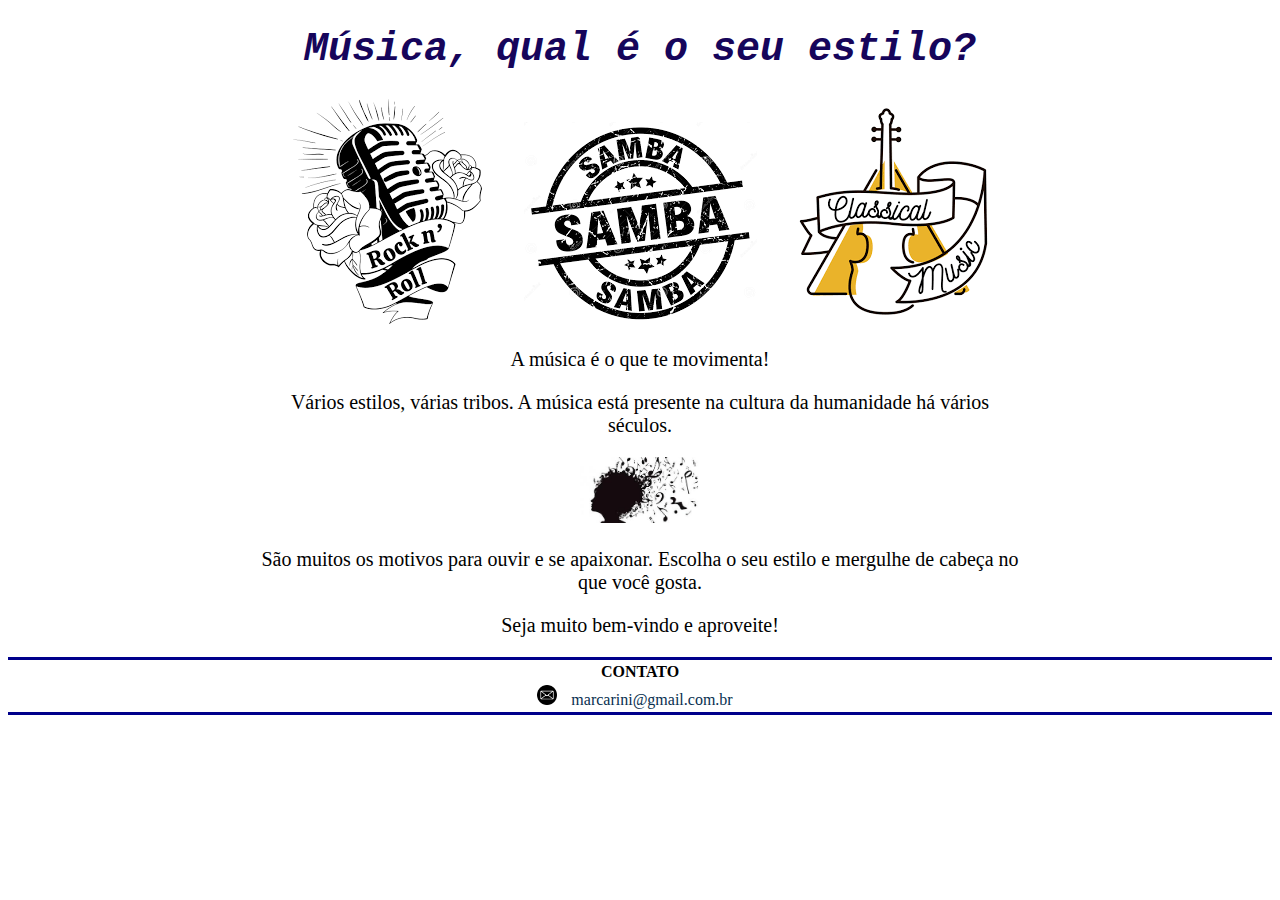
<file: index.html>
<!DOCTYPE html>
<html lang="pt-br">
<head>
    <meta charset="utf-8">
    <meta name="author" content="Rodrigo Marcarini">

    <link rel="stylesheet" href="css/index.css">

    <title>Música Blog</title>
</head>    

<body>
    <header>
        <div class="header-conteiner">
            <div class="header-conteudo">
                <h1>Música, qual é o seu estilo?</span></h1>
                <nav>
                    <a href="rock.html"><img src="imagens/rock.png" alt="Rock and roll, baby!"></a>
                    <a href="samba.html"><img src="imagens/samba.png" alt="Não deixe o samba morrer, não deixe o samba acabar."></a>
                    <a href="classica.html"><img src="imagens/classica.png" alt="Para os fâs de Mozart, Beethoven e companhia"></a>                    
                </nav>
            </div>
        </div>
    </header>

    <main>
        <div class="main-conteiner">
            <div class="main-conteudo">
                <p>A música é o que te movimenta!</p>
                
                <p>Vários estilos, várias tribos. A música está presente na cultura da humanidade há vários séculos.</p>
                
                <img src="imagens/musica.jpg" alt="" width="120px">
                
                <p>São muitos os motivos para ouvir e se apaixonar. Escolha o seu estilo e mergulhe de cabeça no que você gosta.</p>

                <p>Seja muito bem-vindo e aproveite!</p>
            </div>
        </div>
    </main>
    <footer>
        <table class="tabela-contato">
            <tr>
                <th>
                    CONTATO
                </th>                
            </tr>
            <tr>
                <td>
                    <img src="imagens/email.png" alt="" style="padding: 0; margin: 0; color: #083050;" width="20px" height="20px">
                    <a href="mailto:marcarini@gmail.com.br" style="text-decoration: none; color: #083050;">marcarini@gmail.com.br</a>
                </td>
            </tr>
        </table>
    </footer>
</body>

</html>
</file>
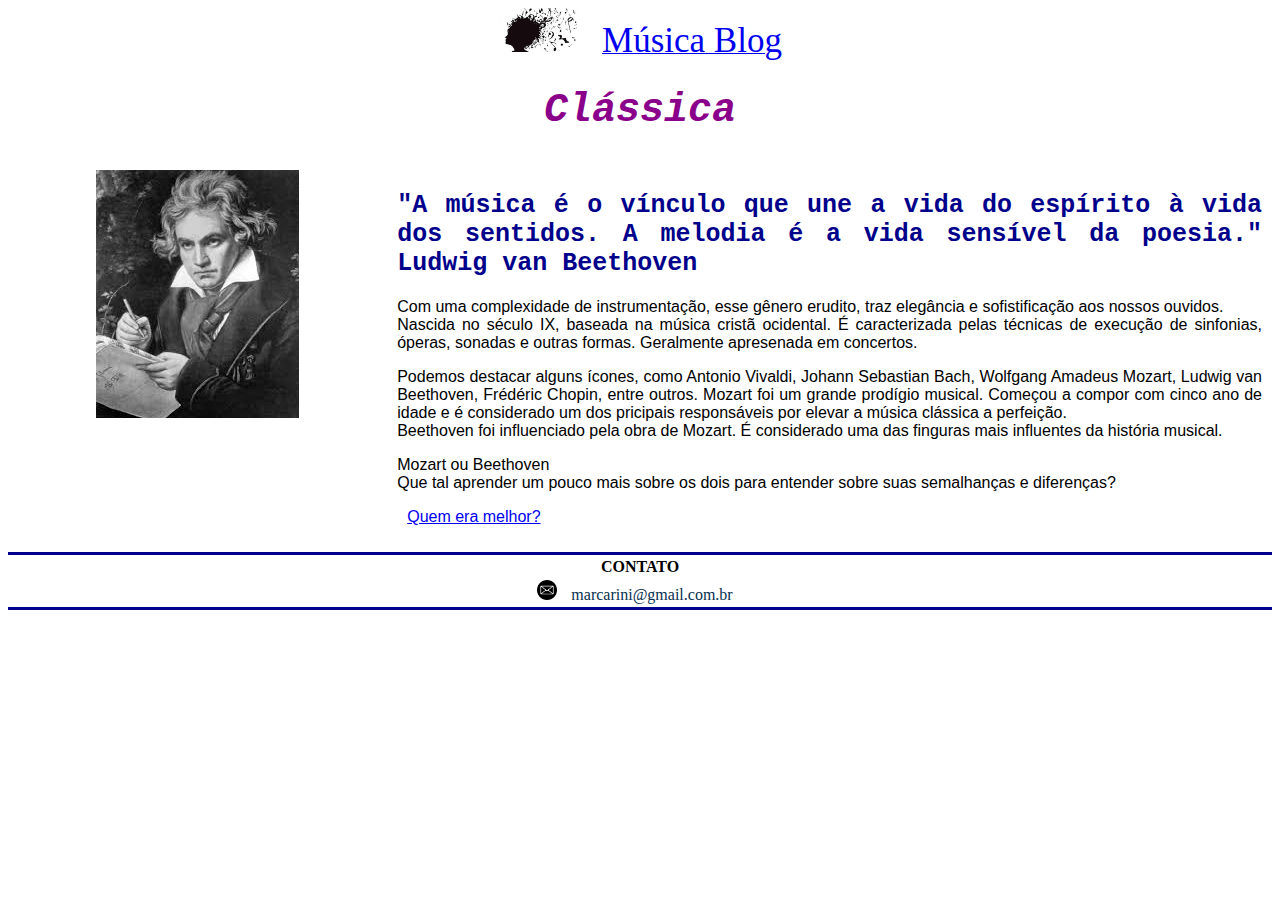
<file: classica/index.html>
<!DOCTYPE html>
<html lang="pt-br">
<head>
    <meta charset="utf-8">
    <meta name="author" content="Rodrigo Marcarini">

    <link rel="stylesheet" href="/css/index.css">

    <title>Música Blog - Rock and Roll</title>
</head>    

<body>
    <header>
        <div class="header-conteiner">
            <div class="header-conteudo">                
                <nav>                    
                    <a href="/index.html"><img src="/imagens/musica.jpg" alt="Principal" width="80px"></a>
                    <a href="/index.html"><span style="font-size: 35px;">Música Blog</span> </a>                  
                </nav>
                <h1 style="color: darkmagenta">Clássica</span></h1>
            </div>            
        </div>
    </header>
    
    <main>
        
          <div class="row">
            <div class="column-imagem" style="background-color:white;">
              <!-- <h2>Column 1</h2> -->
              <img src="/imagens/beethoven.jpg" alt="">
            </div>
            <div class="column">                              
              <h2>"A música é o vínculo que une a vida do espírito à vida dos sentidos. A melodia é a vida sensível da poesia." Ludwig van Beethoven</h2>
              <p>
                Com uma complexidade de instrumentação, esse gênero erudito, traz elegância e sofistificação aos nossos ouvidos.<br>
                Nascida no século IX, baseada na música cristã ocidental. É caracterizada pelas técnicas de execução de sinfonias, óperas, sonadas e outras formas. Geralmente apresenada em concertos.
                <p>
                Podemos destacar alguns ícones, como Antonio Vivaldi, Johann Sebastian Bach, Wolfgang Amadeus Mozart, Ludwig van Beethoven, Frédéric Chopin, entre outros.
                Mozart foi um grande prodígio musical. Começou a compor com cinco ano de idade e é considerado um dos pricipais responsáveis por elevar a música clássica a perfeição.<br>
                Beethoven foi influenciado pela obra de Mozart. É considerado uma das finguras mais influentes da história musical.
              </p>                                      
                <p>
                    Mozart ou Beethoven<br>
                    Que tal aprender um pouco mais sobre os dois para entender sobre suas semalhanças e diferenças?
                    </p>
                    <p>
                    
                    <span><a href="https://youtu.be/ExBASbx6U0s">Quem era melhor?</a></span>
                </p>
                
            </div>
          </div>
    </main>
    <footer>
        <table class="tabela-contato">
            <tr>
                <th>
                    CONTATO
                </th>                
            </tr>
            <tr>
                <td>
                    <img src="/imagens/email.png" alt="" style="padding: 0; margin: 0; color: #083050;" width="20px" height="20px">
                    <a href="mailto:marcarini@gmail.com.br" style="text-decoration: none; color: #083050;">marcarini@gmail.com.br</a>
                </td>
            </tr>
        </table>
    </footer>
</body>

</html>
</file>
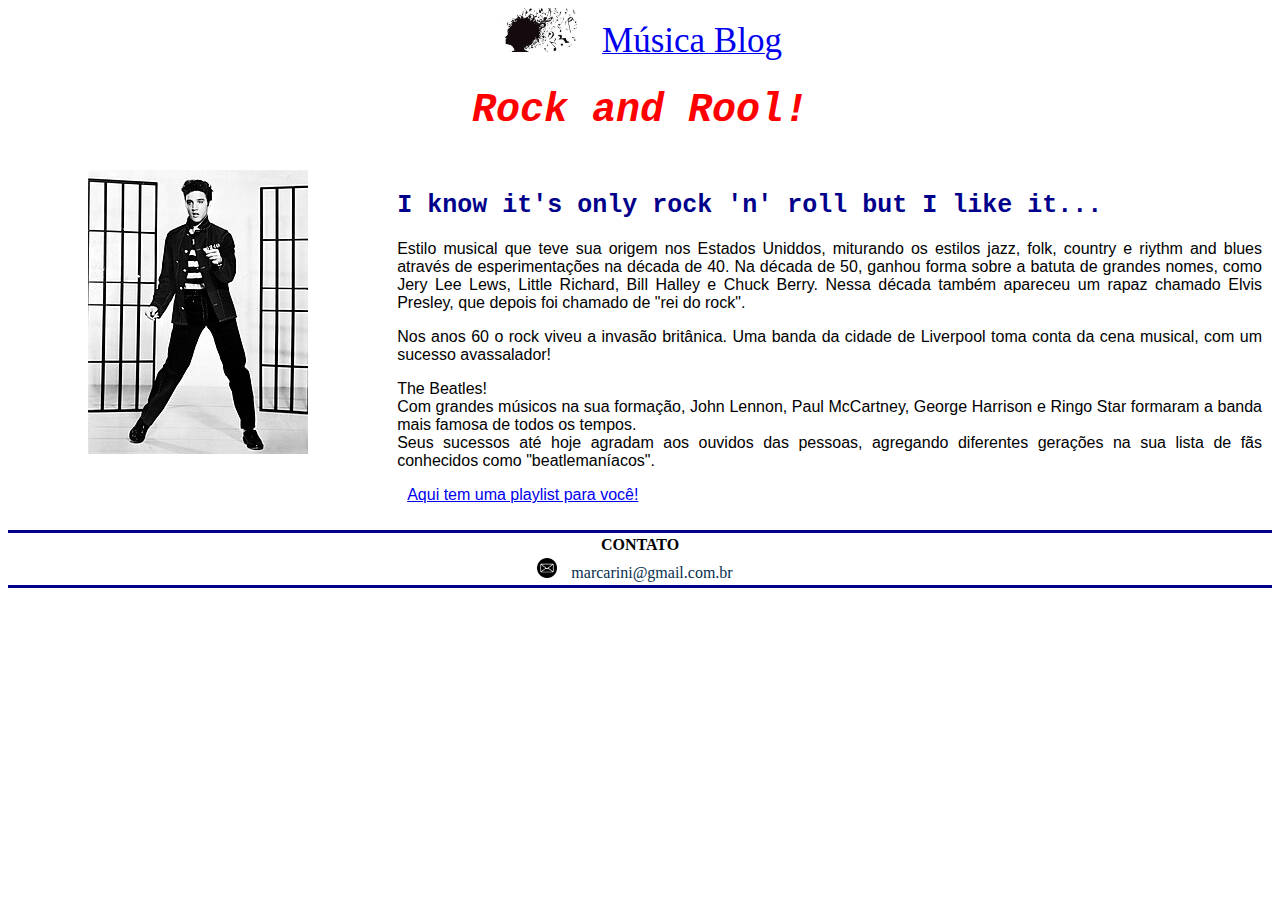
<file: rock/index.html>
<!DOCTYPE html>
<html lang="pt-br">
<head>
    <meta charset="utf-8">
    <meta name="author" content="Rodrigo Marcarini">

    <link rel="stylesheet" href="/css/index.css">

    <title>Música Blog - Rock and Roll</title>
</head>    

<body>
    <header>
        <div class="header-conteiner">
            <div class="header-conteudo">                
                <nav>                    
                    <a href="/index.html"><img src="/imagens/musica.jpg" alt="Principal" width="80px"></a>
                    <a href="/index.html"><span style="font-size: 35px;">Música Blog</span> </a>                  
                </nav>
                <h1 style="color: red;">Rock and Rool!</span></h1>
            </div>            
        </div>
    </header>
    
    <main>
        
          <div class="row">
            <div class="column-imagem" style="background-color:white;">
              <!-- <h2>Column 1</h2> -->
              <img src="/imagens/Elvis_Presley_promoting_Jailhouse_Rock.jpg" alt="">
            </div>
            <div class="column">
              <h2>I know it's only rock 'n' roll but I like it...</h2>
              <p>
                Estilo musical que teve sua origem nos Estados Uniddos, miturando os estilos jazz, folk, country e riythm and blues através de esperimentações na década de 40.
                Na década de 50, ganhou forma sobre a batuta de grandes nomes, como Jery Lee Lews, Little Richard, Bill Halley e Chuck Berry. Nessa década também apareceu um rapaz chamado Elvis Presley, que depois foi chamado de "rei do rock".                
              </p>
              <p>
                Nos anos 60 o rock viveu a invasão britânica. Uma banda da cidade de Liverpool toma conta da cena musical, com um sucesso avassalador!                                
              </p>                            
                <p>
                    The Beatles!<br>
                    Com grandes músicos na sua formação, John Lennon, Paul McCartney, George Harrison e Ringo Star formaram a banda mais famosa de todos os tempos.<br> 
                    Seus sucessos até hoje agradam aos ouvidos das pessoas, agregando diferentes gerações na sua lista de fãs conhecidos como "beatlemaníacos".<br>
                    </p>
                    <p>
                    <span><a href="https://www.youtube.com/watch?v=hq0s7g8cPAs">Aqui tem uma playlist para você!</a></span>
                </p>
                
            </div>
          </div>
    </main>
    <footer>
        <table class="tabela-contato">
            <tr>
                <th>
                    CONTATO
                </th>                
            </tr>
            <tr>
                <td>
                    <img src="/imagens/email.png" alt="" style="padding: 0; margin: 0; color: #083050;" width="20px" height="20px">
                    <a href="mailto:marcarini@gmail.com.br" style="text-decoration: none; color: #083050;">marcarini@gmail.com.br</a>
                </td>
            </tr>
        </table>
    </footer>
</body>

</html>
</file>
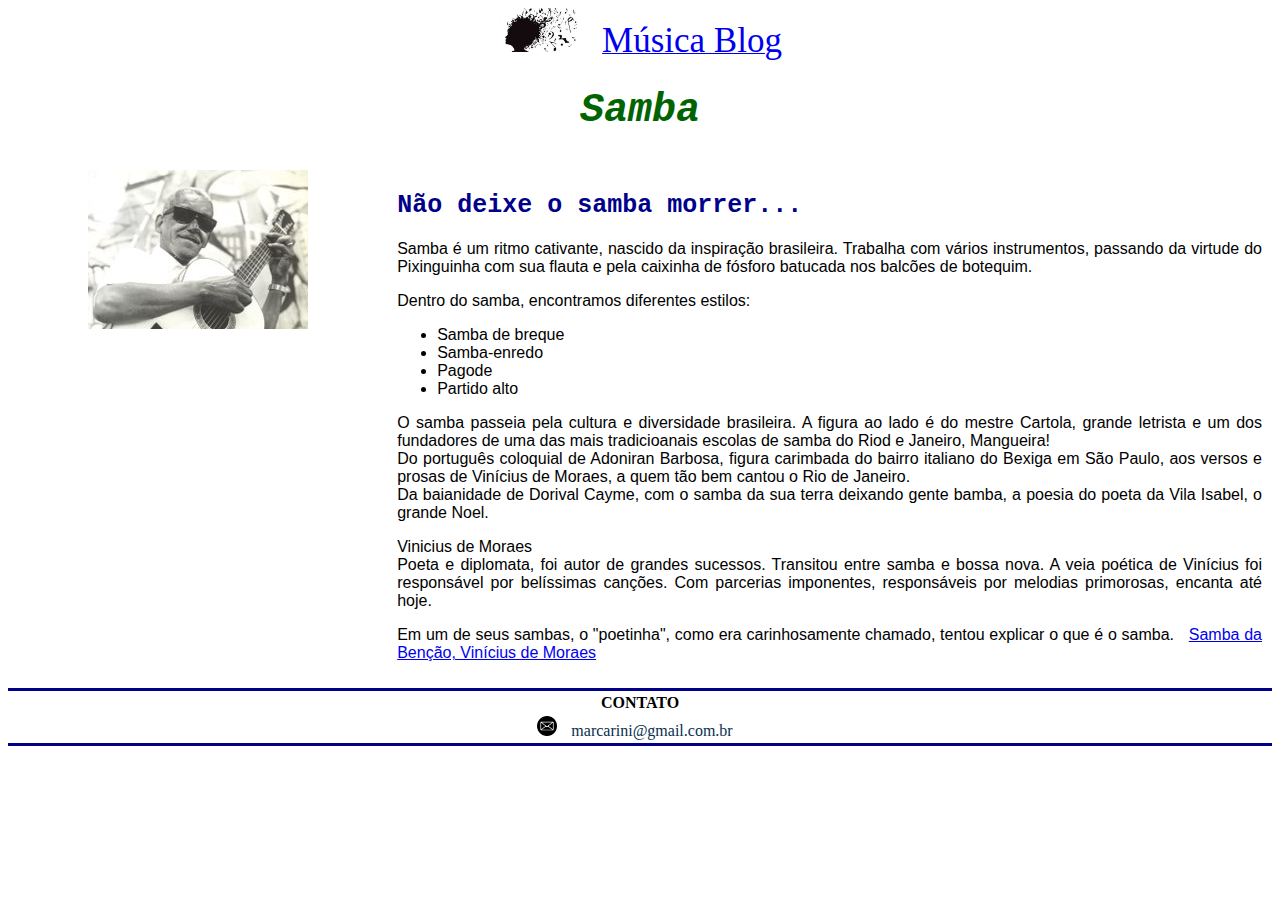
<file: samba/index.html>
<!DOCTYPE html>
<html lang="pt-br">
<head>
    <meta charset="utf-8">
    <meta name="author" content="Rodrigo Marcarini">

    <link rel="stylesheet" href="/css/index.css">

    <title>Música Blog - Rock and Roll</title>
</head>    

<body>
    <header>
        <div class="header-conteiner">
            <div class="header-conteudo">                
                <nav>                    
                    <a href="/index.html"><img src="/imagens/musica.jpg" alt="Principal" width="80px"></a>
                    <a href="/index.html"><span style="font-size: 35px;">Música Blog</span> </a>                  
                </nav>
                <h1 style="color: darkgreen;">Samba</span></h1>
            </div>            
        </div>
    </header>
    
    <main>
        
          <div class="row">
            <div class="column-imagem" style="background-color:white;">
              <!-- <h2>Column 1</h2> -->
              <img src="/imagens/Cartola.jpg" alt="">
            </div>
            <div class="column">
              <h2>Não deixe o samba morrer...</h2>
              <p>
                Samba é um ritmo cativante, nascido da inspiração brasileira. Trabalha com vários instrumentos, passando da virtude do Pixinguinha com sua flauta e pela caixinha de fósforo batucada nos balcões de botequim.
                <p>
                Dentro do samba, encontramos diferentes estilos:
            </p>
                <ul>
                    <li>Samba de breque</li>
                    <li>Samba-enredo</li>
                    <li>Pagode</li>
                    <li>Partido alto</li>
                </ul>

              </p>
              <p>
                O samba passeia pela cultura e diversidade brasileira.
                A figura ao lado é do mestre Cartola, grande letrista e um dos fundadores de uma das mais tradicioanais escolas de samba do Riod e Janeiro, Mangueira!<br> 
                Do português coloquial de Adoniran Barbosa, figura carimbada do bairro italiano do Bexiga em São Paulo, aos versos e prosas de Vinícius de Moraes, a quem tão bem cantou o Rio de Janeiro.<br>
                Da baianidade de Dorival Cayme, com o samba da sua terra deixando gente bamba, a poesia do poeta da Vila Isabel, o grande Noel.
              </p>                            
                <p>
                    Vinicius de Moraes<br>
                    Poeta e diplomata, foi autor de grandes sucessos. Transitou entre samba e bossa nova. A veia poética de Vinícius foi responsável por belíssimas canções. Com parcerias imponentes, responsáveis por melodias primorosas, encanta até hoje. 
                    </p>
                    <p>
                    Em um de seus sambas, o "poetinha", como era carinhosamente chamado, tentou explicar o que é o samba.
                    <span><a href="https://www.letras.mus.br/vinicius-de-moraes/86496/">Samba da Benção, Vinícius de Moraes</a></span>
                </p>
                
            </div>
          </div>
    </main>
    <footer>
        <table class="tabela-contato">
            <tr>
                <th>
                    CONTATO
                </th>                
            </tr>
            <tr>
                <td>
                    <img src="/imagens/email.png" alt="" style="padding: 0; margin: 0; color: #083050;" width="20px" height="20px">
                    <a href="mailto:marcarini@gmail.com.br" style="text-decoration: none; color: #083050;">marcarini@gmail.com.br</a>
                </td>
            </tr>
        </table>
    </footer>
</body>

</html>
</file>
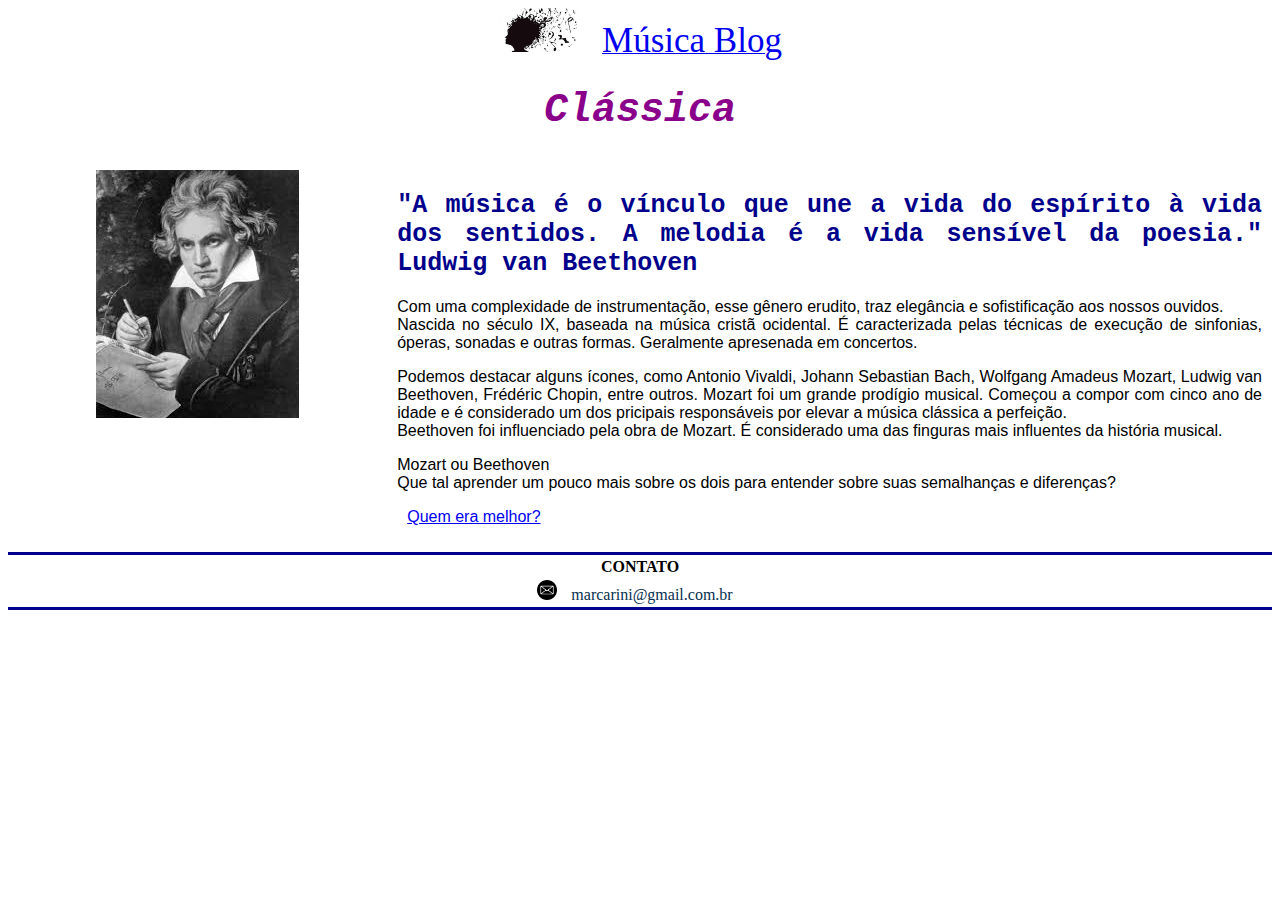
<file: classica.html>
<!DOCTYPE html>
<html lang="pt-br">
<head>
    <meta charset="utf-8">
    <meta name="author" content="Rodrigo Marcarini">

    <link rel="stylesheet" href="css/index.css">

    <title>Música Blog - Rock and Roll</title>
</head>    

<body>
    <header>
        <div class="header-conteiner">
            <div class="header-conteudo">                
                <nav>                    
                    <a href="index.html"><img src="imagens/musica.jpg" alt="Principal" width="80px"></a>
                    <a href="index.html"><span style="font-size: 35px;">Música Blog</span> </a>                  
                </nav>
                <h1 style="color: darkmagenta">Clássica</span></h1>
            </div>            
        </div>
    </header>
    
    <main>
        
          <div class="row">
            <div class="column-imagem" style="background-color:white;">              
              <img src="imagens/beethoven.jpg" alt="">
            </div>
            <div class="column">                              
              <h2>"A música é o vínculo que une a vida do espírito à vida dos sentidos. A melodia é a vida sensível da poesia." Ludwig van Beethoven</h2>
              <p>
                Com uma complexidade de instrumentação, esse gênero erudito, traz elegância e sofistificação aos nossos ouvidos.<br>
                Nascida no século IX, baseada na música cristã ocidental. É caracterizada pelas técnicas de execução de sinfonias, óperas, sonadas e outras formas. Geralmente apresenada em concertos.
                <p>
                Podemos destacar alguns ícones, como Antonio Vivaldi, Johann Sebastian Bach, Wolfgang Amadeus Mozart, Ludwig van Beethoven, Frédéric Chopin, entre outros.
                Mozart foi um grande prodígio musical. Começou a compor com cinco ano de idade e é considerado um dos pricipais responsáveis por elevar a música clássica a perfeição.<br>
                Beethoven foi influenciado pela obra de Mozart. É considerado uma das finguras mais influentes da história musical.
              </p>                                      
                <p>
                    Mozart ou Beethoven<br>
                    Que tal aprender um pouco mais sobre os dois para entender sobre suas semalhanças e diferenças?
                    </p>
                    <p>
                    

                    <span><a href="https://youtu.be/ExBASbx6U0s" target="_blank" rel="noreferrer noopener nofollow">Quem era melhor?</a></span>
                    
                </p>
                
            </div>
          </div>
    </main>
    <footer>
        <table class="tabela-contato">
            <tr>
                <th>
                    CONTATO
                </th>                
            </tr>
            <tr>
                <td>
                    <img src="imagens/email.png" alt="" style="padding: 0; margin: 0; color: #083050;" width="20px" height="20px">
                    <a href="mailto:marcarini@gmail.com.br" style="text-decoration: none; color: #083050;">marcarini@gmail.com.br</a>
                </td>
            </tr>
        </table>
    </footer>
</body>
</html>
</file>
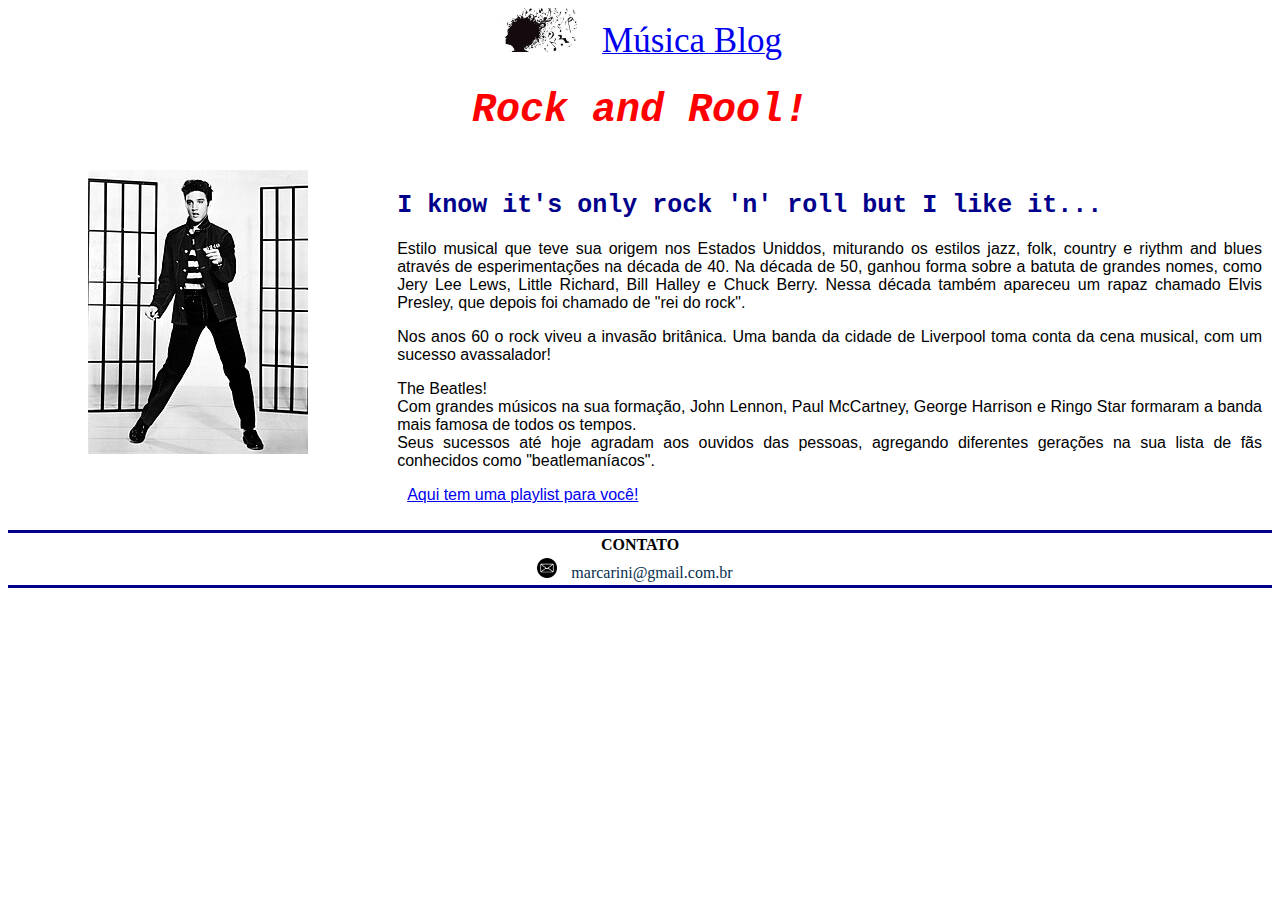
<file: rock.html>
<!DOCTYPE html>
<html lang="pt-br">
<head>
    <meta charset="utf-8">
    <meta name="author" content="Rodrigo Marcarini">

    <link rel="stylesheet" href="css/index.css">

    <title>Música Blog - Rock and Roll</title>
</head>    

<body>
    <header>
        <div class="header-conteiner">
            <div class="header-conteudo">                
                <nav>                    
                    <a href="index.html"><img src="imagens/musica.jpg" alt="Principal" width="80px"></a>
                    <a href="index.html"><span style="font-size: 35px;">Música Blog</span> </a>                  
                </nav>
                <h1 style="color: red;">Rock and Rool!</span></h1>
            </div>            
        </div>
    </header>
    
    <main>
        
          <div class="row">
            <div class="column-imagem" style="background-color:white;">
              <!-- <h2>Column 1</h2> -->
              <img src="imagens/Elvis_Presley_promoting_Jailhouse_Rock.jpg" alt="">
            </div>
            <div class="column">
              <h2>I know it's only rock 'n' roll but I like it...</h2>
              <p>
                Estilo musical que teve sua origem nos Estados Uniddos, miturando os estilos jazz, folk, country e riythm and blues através de esperimentações na década de 40.
                Na década de 50, ganhou forma sobre a batuta de grandes nomes, como Jery Lee Lews, Little Richard, Bill Halley e Chuck Berry. Nessa década também apareceu um rapaz chamado Elvis Presley, que depois foi chamado de "rei do rock".                
              </p>
              <p>
                Nos anos 60 o rock viveu a invasão britânica. Uma banda da cidade de Liverpool toma conta da cena musical, com um sucesso avassalador!                                
              </p>                            
                <p>
                    The Beatles!<br>
                    Com grandes músicos na sua formação, John Lennon, Paul McCartney, George Harrison e Ringo Star formaram a banda mais famosa de todos os tempos.<br> 
                    Seus sucessos até hoje agradam aos ouvidos das pessoas, agregando diferentes gerações na sua lista de fãs conhecidos como "beatlemaníacos".<br>
                    </p>
                    <p>
                    <span><a href="https://www.youtube.com/watch?v=hq0s7g8cPAs" target="_blank" rel="noreferrer noopener nofollow">Aqui tem uma playlist para você!</a></span>
                </p>
                
            </div>
          </div>
    </main>
    <footer>
        <table class="tabela-contato">
            <tr>
                <th>
                    CONTATO
                </th>                
            </tr>
            <tr>
                <td>
                    <img src="imagens/email.png" alt="" style="padding: 0; margin: 0; color: #083050;" width="20px" height="20px">
                    <a href="mailto:marcarini@gmail.com.br" style="text-decoration: none; color: #083050;">marcarini@gmail.com.br</a>
                </td>
            </tr>
        </table>
    </footer>
</body>

</html>
</file>
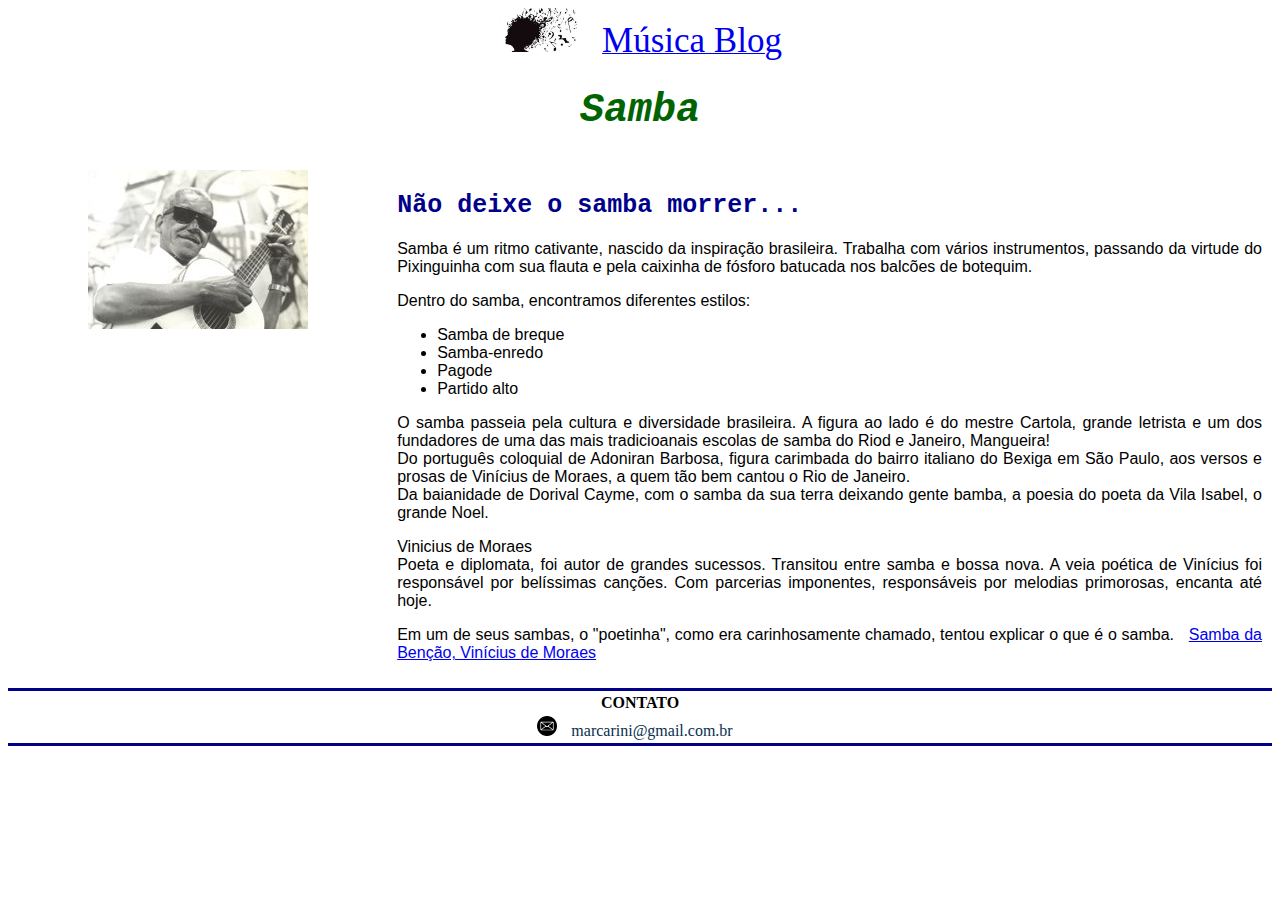
<file: samba.html>
<!DOCTYPE html>
<html lang="pt-br">
<head>
    <meta charset="utf-8">
    <meta name="author" content="Rodrigo Marcarini">

    <link rel="stylesheet" href="css/index.css">

    <title>Música Blog - Rock and Roll</title>
</head>    

<body>
    <header>
        <div class="header-conteiner">
            <div class="header-conteudo">                
                <nav>                    
                    <a href="index.html"><img src="imagens/musica.jpg" alt="Principal" width="80px"></a>
                    <a href="index.html"><span style="font-size: 35px;">Música Blog</span> </a>                  
                </nav>
                <h1 style="color: darkgreen;">Samba</span></h1>
            </div>            
        </div>
    </header>
    
    <main>
        
          <div class="row">
            <div class="column-imagem" style="background-color:white;">
              <!-- <h2>Column 1</h2> -->
              <img src="imagens/Cartola.jpg" alt="">
            </div>
            <div class="column">
              <h2>Não deixe o samba morrer...</h2>
              <p>
                Samba é um ritmo cativante, nascido da inspiração brasileira. Trabalha com vários instrumentos, passando da virtude do Pixinguinha com sua flauta e pela caixinha de fósforo batucada nos balcões de botequim.
                <p>
                Dentro do samba, encontramos diferentes estilos:
            </p>
                <ul>
                    <li>Samba de breque</li>
                    <li>Samba-enredo</li>
                    <li>Pagode</li>
                    <li>Partido alto</li>
                </ul>

              </p>
              <p>
                O samba passeia pela cultura e diversidade brasileira.
                A figura ao lado é do mestre Cartola, grande letrista e um dos fundadores de uma das mais tradicioanais escolas de samba do Riod e Janeiro, Mangueira!<br> 
                Do português coloquial de Adoniran Barbosa, figura carimbada do bairro italiano do Bexiga em São Paulo, aos versos e prosas de Vinícius de Moraes, a quem tão bem cantou o Rio de Janeiro.<br>
                Da baianidade de Dorival Cayme, com o samba da sua terra deixando gente bamba, a poesia do poeta da Vila Isabel, o grande Noel.
              </p>                            
                <p>
                    Vinicius de Moraes<br>
                    Poeta e diplomata, foi autor de grandes sucessos. Transitou entre samba e bossa nova. A veia poética de Vinícius foi responsável por belíssimas canções. Com parcerias imponentes, responsáveis por melodias primorosas, encanta até hoje. 
                    </p>
                    <p>
                    Em um de seus sambas, o "poetinha", como era carinhosamente chamado, tentou explicar o que é o samba.
                    <span><a href="https://www.letras.mus.br/vinicius-de-moraes/86496/">Samba da Benção, Vinícius de Moraes</a></span>
                </p>
                
            </div>
          </div>
    </main>
    <footer>
        <table class="tabela-contato">
            <tr>
                <th>
                    CONTATO
                </th>                
            </tr>
            <tr>
                <td>
                    <img src="imagens/email.png" alt="" style="padding: 0; margin: 0; color: #083050;" width="20px" height="20px">
                    <a href="mailto:marcarini@gmail.com.br" style="text-decoration: none; color: #083050;">marcarini@gmail.com.br</a>
                </td>
            </tr>
        </table>
    </footer>
</body>

</html>
</file>
<file: css/index.css>
*{
    background-color: white;
    box-sizing: border-box;
  }

  h1{
    font-family: 'Courier New', Courier, monospace;
    color: rgb(22, 5, 91);
    font-size: 40px;
    font-style: italic;
  }

  h2{
    font-family: 'Courier New', Courier, monospace;
    color:darkblue;
    font-size: 25px;
    font-style: bold;
  }

  a{
    margin: 10px;
  }
  
  a:hover{
    opacity: 50%;
  }
    
  .header-conteudo{
    text-align: center;
  }
  
  .main-conteudo{
    text-align: center;
    color: black;
    font-size: 20px;
  }
  
  .main-conteiner{
    display: block;
    width: 60%;
    margin: auto;    
  }
  
  .footer-principal{
    display: block;
    width: 40%;
    margin: auto;
    background-color: gray;
  }

  .footer-conteudo{
    text-align: center;        
  }

  
  /* Clear floats after the columns */
  .row:after{
    content: "";
    display: table;
    clear: both;
  }

  /* Create two equal columns that floats next to each other */
.column {
  float: left;
  width: 70%;
  padding: 10px;
  font-family: Verdana, Geneva, Tahoma, sans-serif;
  font-size: medium;
  text-align: justify;    
}

.column-imagem {
  float: left;
  width: 30%;
  padding: 10px;  
  align-items: center;
  display: flex;
  flex-direction: row; 
  justify-content: center;
  text-align: right;
}

  .tabela-contato{
    border-top: 3px solid darkblue;
    border-bottom: 3px solid darkblue;
    width: 100%;
    align-items: center;
    text-align: center;
  }

  .td-log{
    text-align: center
  }
</file>
